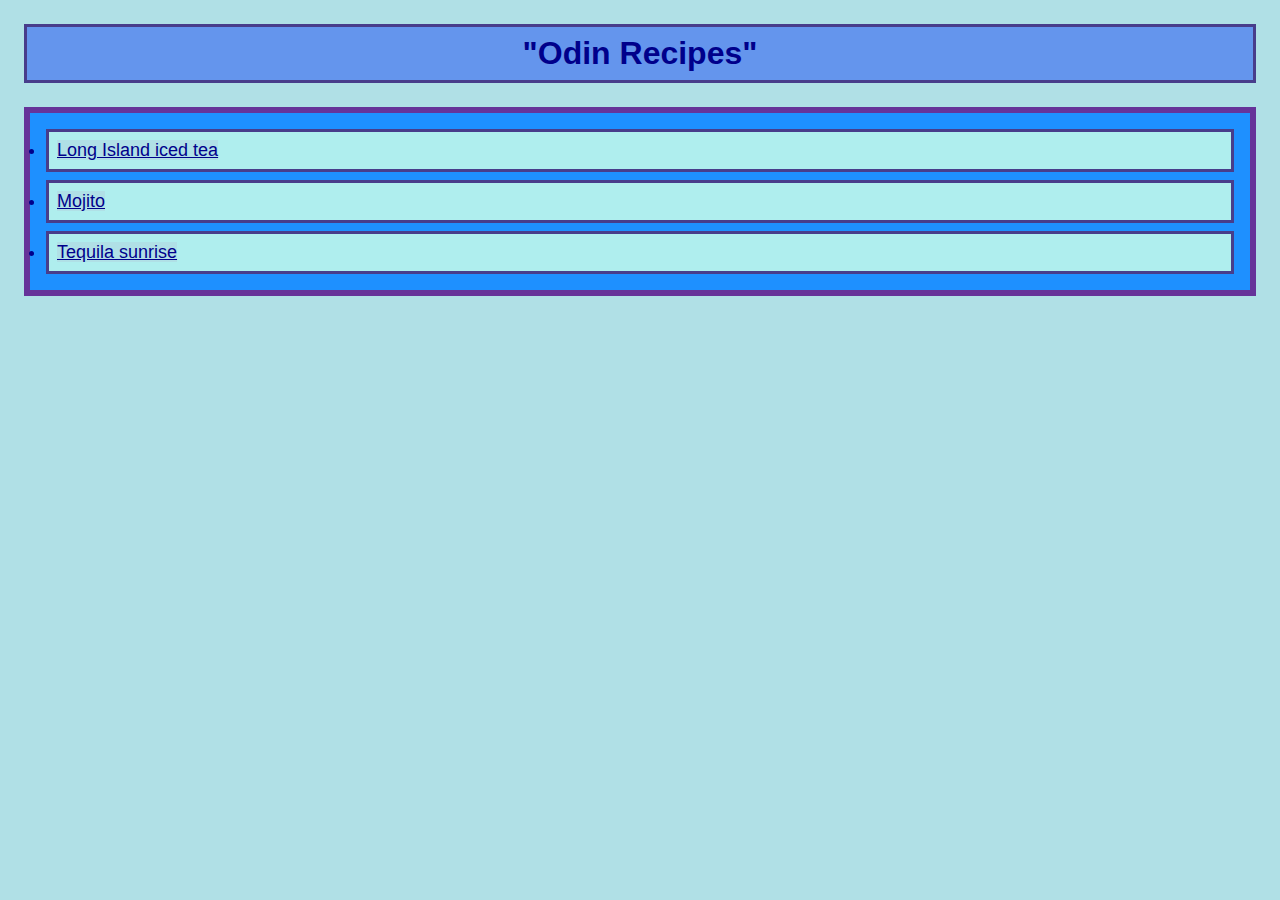
<file: index.html>
<!DOCTYPE html>
<html lang="en">
<head>
    <meta charset="UTF-8">
    <meta name="viewport" content="width=device-width, initial-scale=1.0">
    <title>Document</title>
    <link rel="stylesheet" href="style.css">
</head>
<body>
    <h1 class="title">"Odin Recipes"</h1>
    <ul class="list">
        <li class="item"><a href="./recipes/long_island.html">Long Island iced tea</a></li>
        <li class="item"><a href="./recipes/mojito.html">Mojito</a></li>
        <li class="item"><a href="./recipes/tequila_sunrise.html">Tequila sunrise</a></li>
    </ul>
    
</body>
</html>
</file>
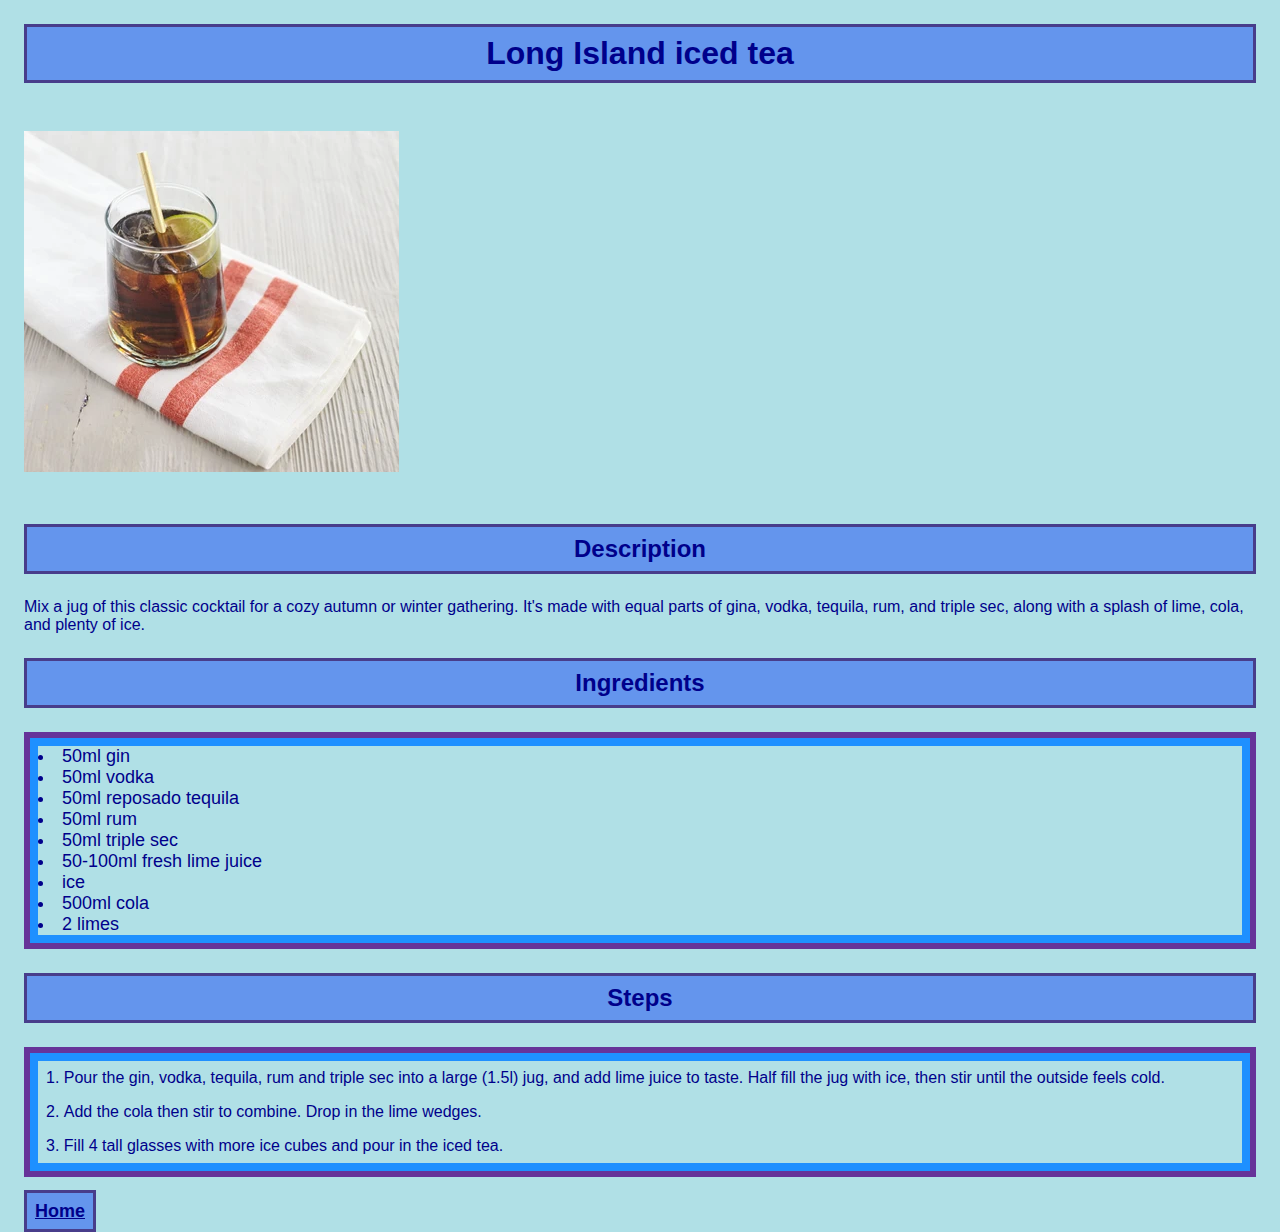
<file: recipes/long_island.html>
<!DOCTYPE html>
<html lang="en">
<head>
    <meta charset="UTF-8">
    <meta name="viewport" content="width=device-width, initial-scale=1.0">
    <title>Long Island iced tea</title>
    <link rel="stylesheet" href="../style.css">
</head>
<body>
    <h1 class="title">Long Island iced tea</h1>
    <img class="image" src="../images/long_island.webp" alt="Long island image" height="341" width="375">
    <h2>Description</h2>
    <p class="description">Mix a jug of this classic cocktail for a cozy autumn or winter gathering. 
        It's made with equal parts of gina, vodka, tequila, rum, and triple sec, along with a splash of lime, cola, and plenty of ice.</p>
    <h2>Ingredients</h2>
    <ul class="list inside">
        <li>50ml gin</li>
        <li>50ml vodka</li>
        <li>50ml reposado tequila</li>
        <li>50ml rum</li>
        <li>50ml triple sec</li>
        <li>50-100ml fresh lime juice</li>
        <li>ice</li>
        <li>500ml cola</li>
        <li>2 limes</li>
    </ul>
    <h2>Steps</h2>
    <ol class="list inside">
        <li class="steps">Pour the gin, vodka, tequila, rum and triple sec into a large (1.5l) jug, and add lime juice to taste. 
            Half fill the jug with ice, then stir until the outside feels cold.</li>
        <li class="steps">Add the cola then stir to combine. Drop in the lime wedges.</li>
        <li class="steps">Fill 4 tall glasses with more ice cubes and pour in the iced tea.</li>
    </ol>
    <a class="home" href="../index.html">Home</a>
</body>
</html>
</file>
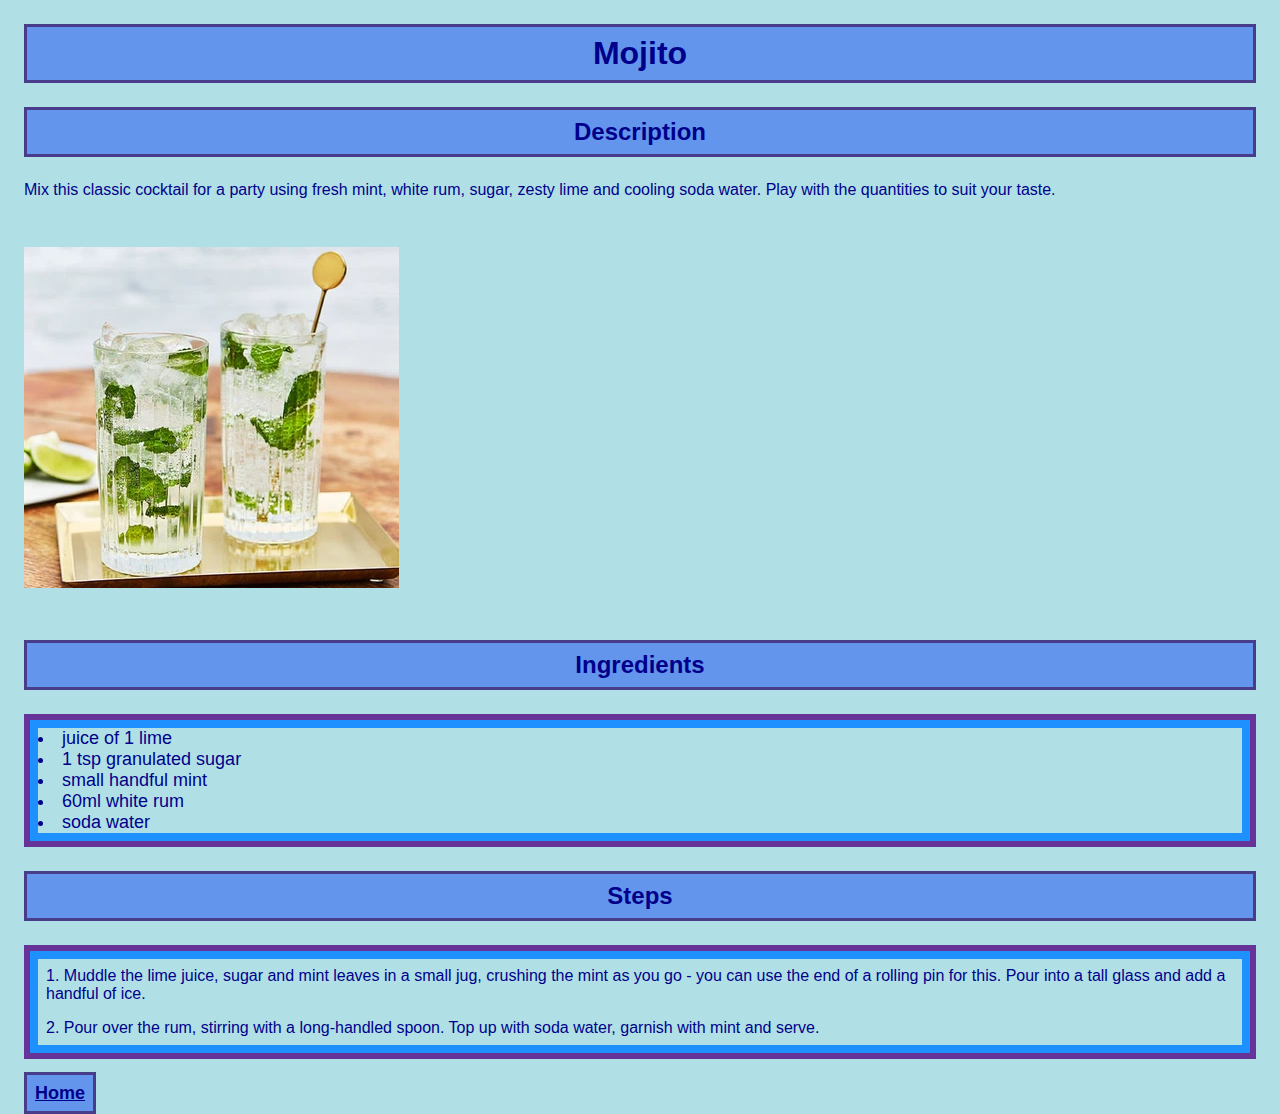
<file: recipes/mojito.html>
<!DOCTYPE html>
<html lang="en">
<head>
    <meta charset="UTF-8">
    <meta name="viewport" content="width=device-width, initial-scale=1.0">
    <title>Mojito</title>
    <link rel="stylesheet" href="../style.css">
</head>
<body>
    <h1 class="title">Mojito</h1>
    
    <h2>Description</h2>
    <p class="description">Mix this classic cocktail for a party using fresh mint, white rum, sugar, 
        zesty lime and cooling soda water. Play with the quantities to suit your taste.</p>
    <div>
        <img class="image" src="../images/mojito.webp" alt="Mojito image" height="341" width="375">
        <h2>Ingredients</h2>
        <ul class="list inside">
            <li>juice of 1 lime</li>
            <li>1 tsp granulated sugar</li>
            <li>small handful mint</li>
            <li>60ml white rum</li>
            <li>soda water</li>
        </ul>
    </div>
    <h2>Steps</h2>
    <ol class="list inside">
        <li class="steps">Muddle the lime juice, sugar and mint leaves in a small jug,
             crushing the mint as you go - you can use the end of a rolling pin for this. 
             Pour into a tall glass and add a handful of ice.</li>
        <li class="steps">Pour over the rum, stirring with a long-handled spoon. Top up with soda water, garnish with mint and serve.</li>
    </ol>
    <a class="home" href="../index.html">Home</a>
</body>
</html>
</file>
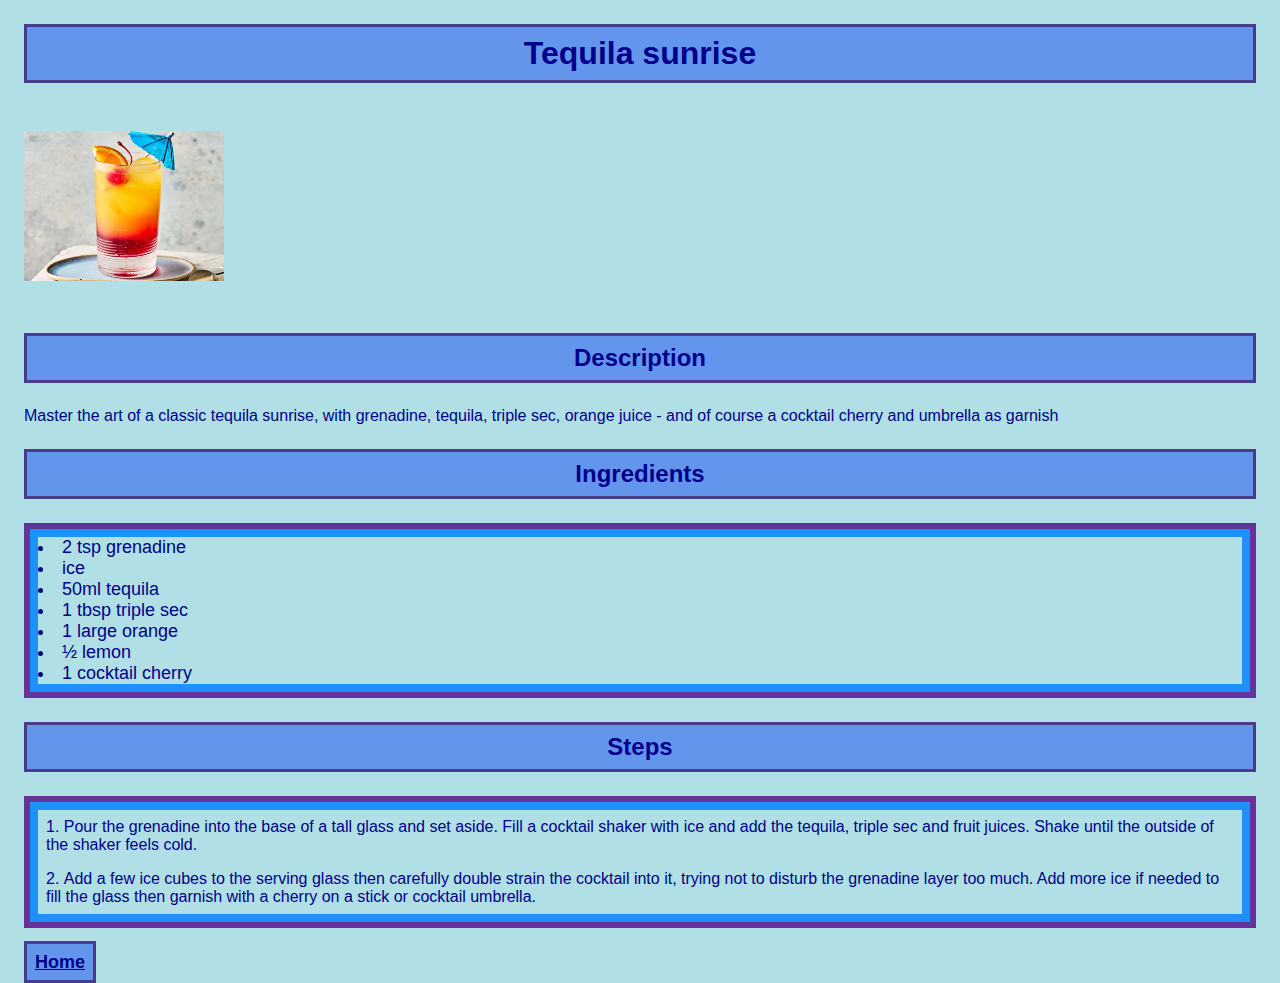
<file: recipes/tequila_sunrise.html>
<!DOCTYPE html>
<html lang="en">
<head>
    <meta charset="UTF-8">
    <meta name="viewport" content="width=device-width, initial-scale=1.0">
    <title>Tequila sunrise</title>
    <link rel="stylesheet" href="../style.css">
</head>
<body>
    <h1 class="title">Tequila sunrise</h1>
    <img class="image" src="../images/tequila_sunrise.webp" alt="Tequila sunrise image" height="150" width="200">
    <h2>Description</h2>
    <p class="description">Master the art of a classic tequila sunrise, 
        with grenadine, tequila, triple sec, orange juice - and of course a cocktail cherry and umbrella as garnish</p>
    <h2>Ingredients</h2>
    <ul class="list inside">
        <li>2 tsp grenadine</li>
        <li>ice</li>
        <li>50ml tequila</li>
        <li>1 tbsp triple sec</li>
        <li>1 large orange</li>
        <li>½ lemon</li>
        <li>1 cocktail cherry</li>
    </ul>
    <h2>Steps</h2>
    <ol class="list inside">
        <li class="steps">Pour the grenadine into the base of a tall glass and set aside. 
            Fill a cocktail shaker with ice and add the tequila, triple sec and fruit juices. Shake until the outside of the shaker feels cold.</li>
        <li class="steps">Add a few ice cubes to the serving glass then carefully double strain the cocktail into it, 
            trying not to disturb the grenadine layer too much. 
            Add more ice if needed to fill the glass then garnish with a cherry on a stick or cocktail umbrella.</li>
    </ol>
    <a class="home" href="../index.html">Home</a>
</body>
</html>
</file>
<file: style.css>
* {
    background-color: powderblue;
    color: darkblue;
    font-family:'Gill Sans', 'Gill Sans MT', Calibri, 'Trebuchet MS', sans-serif;
    margin: 0;
    padding: 0;
    box-sizing: border-box;

}
.title {
    background-color: cornflowerblue;
    margin: 24px;
    padding: 8px;
    border: 3px solid darkslateblue;
    font-size: xx-large;
    text-align: center;
}

.list {
    background-color: dodgerblue;
    margin: 24px;
    padding: 8px;
    border: 6px solid rebeccapurple;
    font-size: large;
    text-align: left;
}

.item {
    background-color: paleturquoise;
    margin: 8px;
    padding: 8px;
    border: 3px solid darkslateblue;
    font-size: large;
    text-align: left;
}

h2 {
    background-color: cornflowerblue;
    margin: 24px;
    padding: 8px;
    border: 3px solid darkslateblue;
    font-size: x-large;
    text-align: center;
}

.description {
    margin: 24px;
}

.inside {
    list-style-position: inside;
}

.steps {
    padding: 8px;
    font-size: medium;
}

.home {
    background-color: cornflowerblue;
    margin: 24px;
    padding: 8px;
    border: 3px solid darkslateblue;
    font-size: large;
    font-weight: bold;
}

.image {
    margin: 24px;
}
</file>
